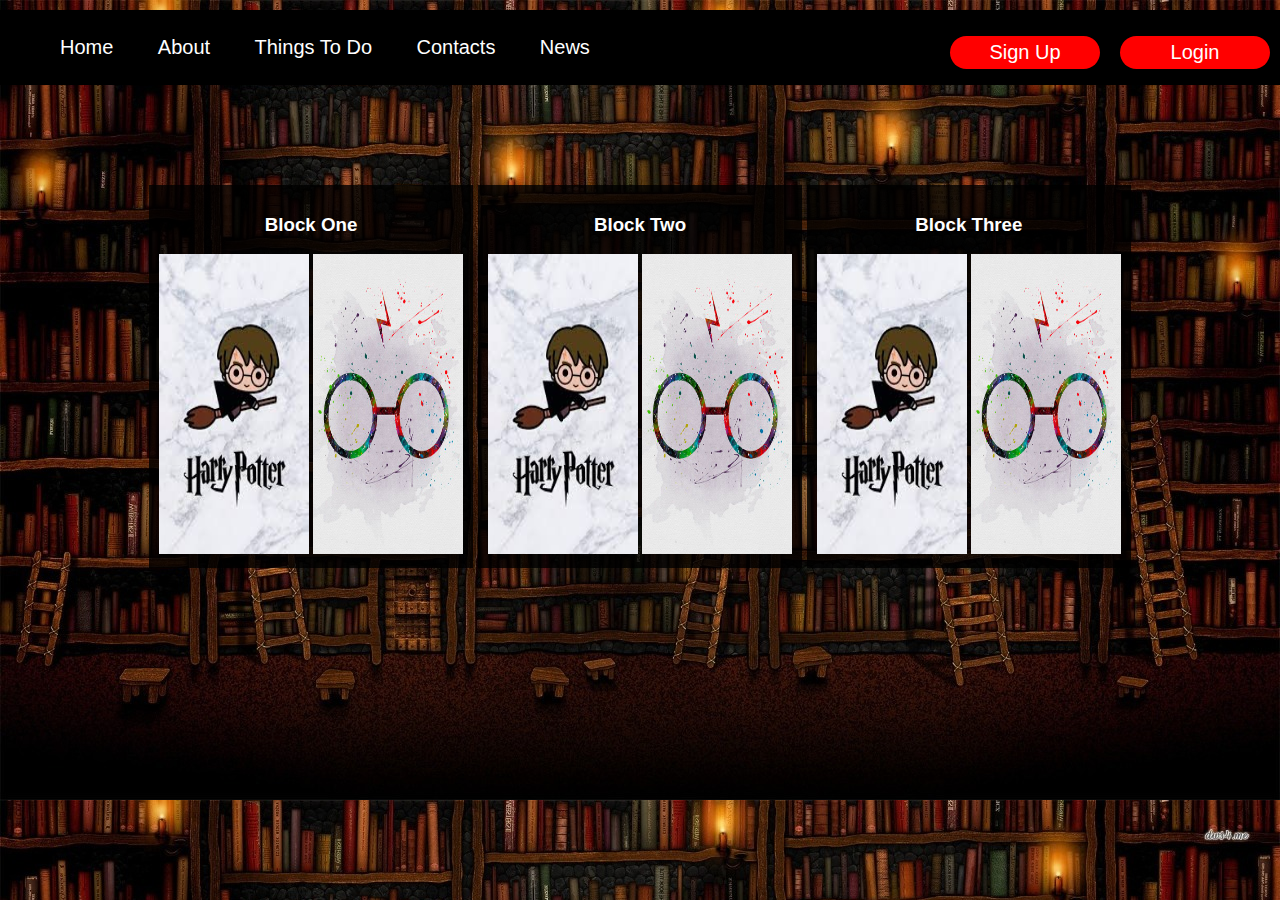
<file: lab2/index.html>
<!DOCTYPE html>
<html lang="en">
  <head>
    <meta charset="UTF-8" />
    <meta http-equiv="X-UA-Compatible" content="IE=edge" />
    <meta name="viewport" content="width=device-width, initial-scale=1.0" />
    <link rel="stylesheet" href="./css/style.css" />
    <title>Libraray</title>
  </head>
  <body>
    <div class="nav-div">
      <nav>
        <ul>
          <li><a href="">Home</a></li>
          <li><a href="">About</a></li>
          <li><a href="">Things To Do</a></li>
          <li><a href="">Contacts</a></li>
          <li><a href="">News</a></li>
       
            <button>Login</button>
            <button>Sign Up</button>
     
        </ul>
      </nav>
    </div>
    <div class="books-holder">
      <div class="book">
          <h3>Block One</h3>
          <div class="images">
            <img src="./images/hp.jfif" alt="Harry Potter">
            <img src="./images/glasses.jfif" alt="glasses">
          </div>
      </div>
      <div class="book">
          <h3>Block Two</h3>
          <div class="images">
            <img src="./images/hp.jfif" alt="Harry Potter">
            <img src="./images/glasses.jfif" alt="glasses">
          </div>
      </div>
      <div class="book">
          <h3>Block Three</h3>
          <div class="images">
            <img src="./images/hp.jfif" alt="Harry Potter">
            <img src="./images/glasses.jfif" alt="glasses">
          </div>
      </div>
    </div>
  </body>
</html>
</file>
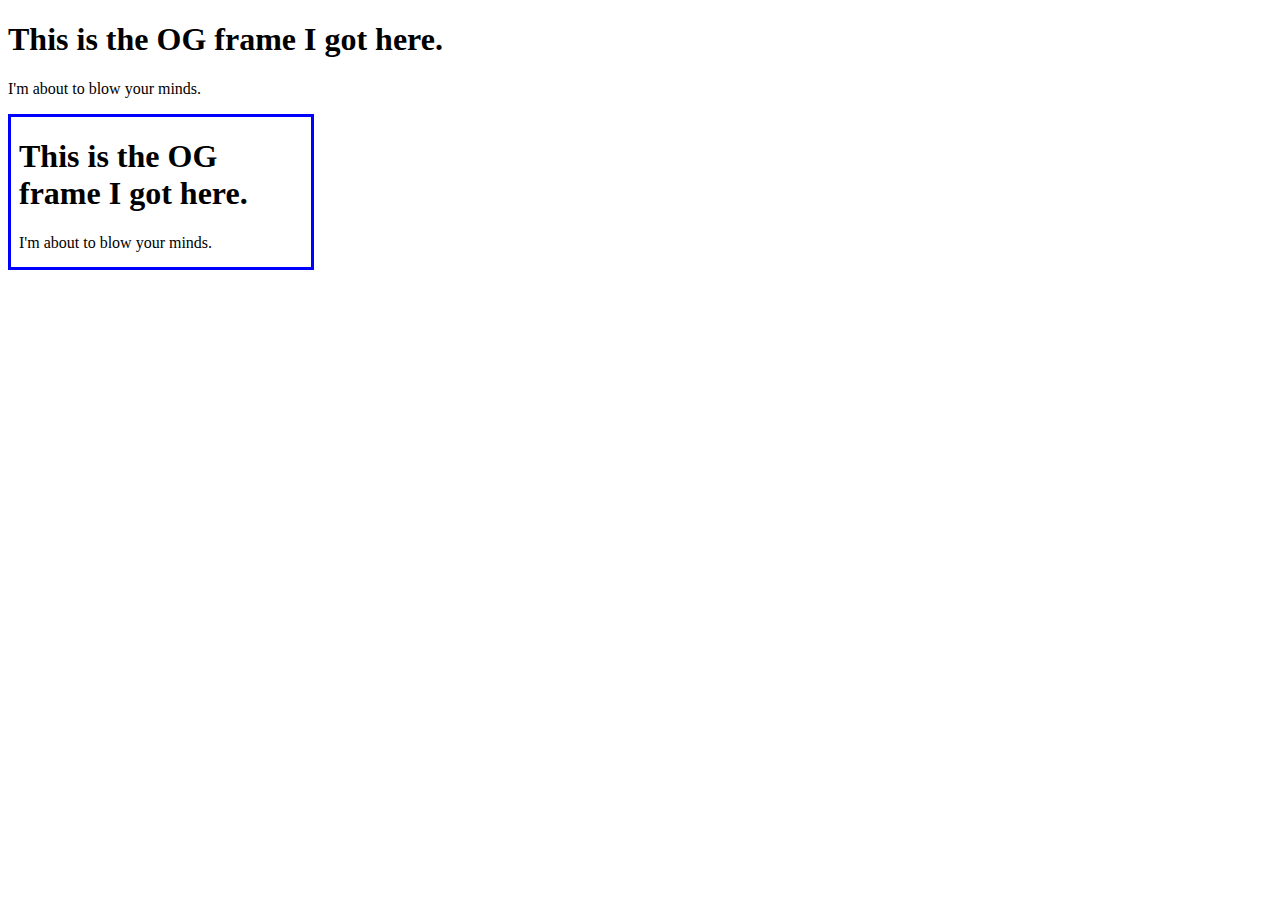
<file: iframe-lab.html>
<!DOCTYPE html>
<html>

<head>
<title>Lab 1 Task(Yuppiee!)</title>


</head>

<body>
<h1>This is the OG frame I got here.</h1>

<p>I'm about to blow your minds.</p>

<iframe src="#" style="border:3px solid blue;" title="Iframe Sample"></iframe>

</body>

</html>
</file>
<file: lab2/css/style.css>
body {
    padding: 0;
    margin: 0;
    background-image: url("../images/bg.jpeg");
    box-sizing: border-box;
    font-family: sans-serif;
}
div.nav-div
{
    background-color: black;
    height: fit-content;
    margin: 10px auto;
    padding: 10px 0px;
    vertical-align: baseline;

}
nav
{
    width: 100%;
    display: inline-block;
    
}

ul {
    color: white;
    list-style: none;
    width: 100$;
   
}

li {
    margin: 0px 20px;
    display: inline-block;
}
a
{
    display: block;
    text-decoration: none;
    color: white;
    transition: 0.4s;
    font-size: 20px;   
}
nav ul li a:hover {
  font-size: 30px;
}
div.buttons
{
    margin: 0px 20px;
}
button
{
    display: float;
    float: right;
    margin: 0px 10px;
    background-color: red;
    width: 150px;
    border: none;
    color: white;
    border-radius: 30px;
    padding: 5px 20px;
    cursor: pointer;
    font-size: 20px;  
    transition: 0.4s;
}
button:hover
{
    transform: scale(1.3);
}
div.books-holder
{
    width: fit-content;
    margin: auto;
    margin-top: 100px;
}
div.book
{
    padding: 10px;
    display: inline-block;
    color: white;
    text-align: center;
    background-color: rgba(0, 0, 0, 0.8);
}
div.book> div.images {
    width: fit-content;
}
div.book> div.images > img{
    width: 150px;
    height: 300px;
    cursor: pointer;
    transition: 0.8s;
}
div.book> div.images > img:hover{
    transform: scale(1.2);

}
</file>
